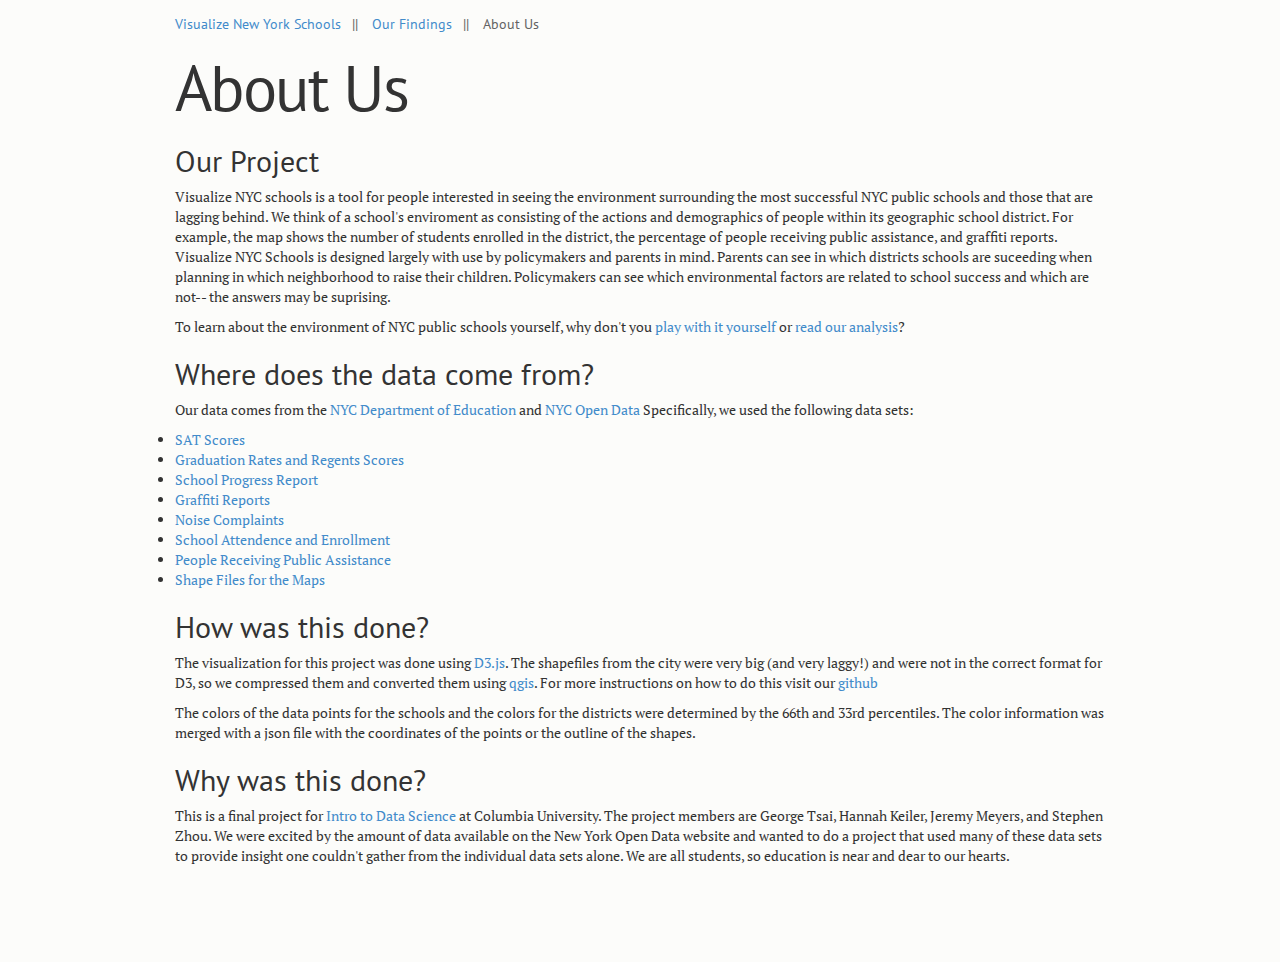
<file: about.html>
<!DOCTYPE html>
<meta charset="utf-8">
<html>
  <head>
  <title>About Visualize NYC Schools</title>
  <link href="lib/bootstrap/css/bootstrap.min.css" rel="stylesheet">
  <link href="css/schools.css" rel="stylesheet">
  <link href="css/non-responsive.css" rel="stylesheet">
  </head>

  <body>
  <!-- Fixed navbar -->
    <div class="container">
      <header>
        <aside>
          <a href = "index.html">Visualize New York Schools</a> 
        </aside>
        <aside>
          <a href="findings.html">Our Findings</a>
        </aside>
          About Us
      </header>

      <h1>About Us</h1>
      <h2>Our Project</h2>
      <p">Visualize NYC schools is a tool for people interested in seeing the environment surrounding the most successful NYC public schools and those that are lagging behind. We think of a school's enviroment as consisting of the actions and demographics of people within its geographic school district. For example, the map shows the number of students enrolled in the district, the percentage of people receiving public assistance, and graffiti reports. Visualize NYC Schools is designed largely with use by policymakers and parents in mind. Parents can see in which districts schools are suceeding when planning in which neighborhood to raise their children. Policymakers can see which environmental factors are related to school success and which are not-- the answers may be suprising. </p>
      <p>To learn about the environment of NYC public schools yourself, why don't you <a href = "index.html">play with it yourself</a> or <a href = findings.html>read our analysis</a>?</p>
      <h2>Where does the data come from?</h2>
      <p>Our data comes from the <a href = 'http://schools.nyc.gov/Accountability/default.htm'> NYC Department of Education </a> and <a href = "https://nycopendata.socrata.com/data?cat=education"> NYC Open Data </a> Specifically, we used the following data sets:</p>
      <li><a href = 'https://nycopendata.socrata.com/Education/SAT-Results/f9bf-2cp4?'> SAT Scores </a> </li>
      <li> <a href = 'https://data.cityofnewyork.us/Education/Graduation-Outcomes-Class-Of-2010-Regents-based-Ma/k8hv-56d7'> Graduation Rates and Regents Scores</a></li>
      <li> <a href = 'http://schools.nyc.gov/Accountability/tools/report/default.htm'> School Progress Report </a> </li>
      <li> <a href = 'https://data.cityofnewyork.us/Social-Services/graffiti/f3qa-vq2v'> Graffiti Reports </a></li>
      <li> <a href = 'https://data.cityofnewyork.us/Social-Services/311-Service-Requests-from-2010-to-Present/erm2-nwe9'> Noise Complaints </a></li>
      <li> <a href = 'https://data.cityofnewyork.us/Education/School-Attendance-and-Enrollment-Statistics-by-Dis/7z8d-msnt'> School Attendence and Enrollment </a></li>
      <li> <a href = 'https://data.cityofnewyork.us/Social-Services/Percentage-of-People-Residing-in-a-School-District/vbvy-nght'> People Receiving Public Assistance </a></li>
      <li><a href = 'http://www.nyc.gov/html/dcp/html/bytes/dwndistricts.shtml'>Shape Files for the Maps </a></li>
      <h2>How was this done?</h2>
      <p>The visualization for this project was done using <a href = 'http://d3js.org/'>D3.js</a>. The shapefiles from the city were very big (and very laggy!) and were not in the correct format for D3, so we compressed them and converted them using <a href = 'http://www.qgis.org/en/site/'>qgis</a>. For more instructions on how to do this visit our <a href = 'https://github.com/stepzhou/visualize-nyc-schools'> github </a></p>
      <p>The colors of the data points for the schools and the colors for the districts were determined by the 66th and 33rd percentiles. The color information was merged with a json file with the coordinates of the points or the outline of the shapes.</p>
      <h2>Why was this done?</h2>
      <p>This is a final project for <a href = 'http://columbiadatascience.com/'>Intro to Data Science</a> at Columbia University. The project members are George Tsai, Hannah Keiler, Jeremy Meyers, and Stephen Zhou. We were excited by the amount of data available on the New York Open Data website and wanted to do a project that used many of these data sets to provide insight one couldn't gather from the individual data sets alone. We are all students, so education is near and dear to our hearts. </p>
  </body>
</html>
</file>
<file: css/schools.css>
@import url(http://fonts.googleapis.com/css?family=PT+Serif|PT+Serif:b|PT+Serif:i|PT+Sans|PT+Sans:b);

#map {
  width: 960px;
  height: 500px;
}

#schooldistrict {
    stroke: white;
    stroke-width: 1px;
    fill: #c0c0c0;
}

div.tooltip {   
    position: absolute;           
    text-align: center;           
    width: auto; 
    height: auto;
    padding: 2px;
    font-family: "PT Sans", sans-serif;
    font-size: 12pt;
    color: white;
    background: cornflowerblue;
    border: 1px; 
    border-radius: 8px; 
    pointer-events: none; 
} 

button, .dropdown-menu {
  width: 175px;
  font-family: "PT Sans", sans-serif;
}

.dropdown-menu {
  z-index: 101;
}

header,
footer,
aside,


h1,
h2,
h3,
h4 {
    font-family: "PT Sans", sans-serif;
}

h1 {
  font-size: 64px;
  font-weight: 300;
  letter-spacing: -2px;
  margin: .3em 0 .1em 0;
}

header, footer {
  color: #636363;
}

body {
  background: #fcfcfa;
  color: #333;
  font-family: "PT Serif", serif;
  margin: 1em auto 4em auto;
  position: relative;
}

header aside,
footer aside {
  float: left;
  margin-right: 1em;
}

header aside:after,
footer aside:after {
  padding-left: .5em;
  content: "||";
}

#overlay {
  position: absolute;
  z-index: 100;
  padding: 4px 9px;
  min-width: 180px;
  max-width: 400px;
  max-height: 400px;
  overflow: auto;
}

.caret {
  margin-top:8px;
}
</file>
<file: css/non-responsive.css>
/* Template-specific stuff
 *
 * Customizations just for the template; these are not necessary for anything
 * with disabling the responsiveness.
 */

/* Account for fixed navbar */
body {
  padding-bottom: 30px;
}

/* Finesse the page header spacing */
.page-header {
  margin-bottom: 30px;
}
.page-header .lead {
  margin-bottom: 10px;
}


/* Non-responsive overrides
 *
 * Utilitze the following CSS to disable the responsive-ness of the container,
 * grid system, and navbar.
 */

/* Reset the container */
.container {
  max-width: none !important;
  width: 960px;
}

/* Demonstrate the grids */
.col-xs-4 {
  padding-top: 15px;
  padding-bottom: 15px;
  background-color: #eee;
  border: 1px solid #ddd;
  background-color: rgba(86,61,124,.15);
  border: 1px solid rgba(86,61,124,.2);
}

.container .navbar-header,
.container .navbar-collapse {
  margin-right: 0;
  margin-left: 0;
}

/* Always float the navbar header */
.navbar-header {
  float: left;
}

/* Undo the collapsing navbar */
.navbar-collapse {
  display: block !important;
  height: auto !important;
  padding-bottom: 0;
  overflow: visible !important;
}

.navbar-toggle {
  display: none;
}

.navbar-brand {
  margin-left: -15px;
}

/* Always apply the floated nav */
.navbar-nav {
  float: left;
  margin: 0;
}
.navbar-nav > li {
  float: left;
}
.navbar-nav > li > a {
  padding: 15px;
}

/* Redeclare since we override the float above */
.navbar-nav.navbar-right {
  float: right;
}

/* Undo custom dropdowns */
.navbar .open .dropdown-menu {
  position: absolute;
  float: left;
  background-color: #fff;
  border: 1px solid #cccccc;
  border: 1px solid rgba(0, 0, 0, 0.15);
  border-width: 0 1px 1px;
  border-radius: 0 0 4px 4px;
  -webkit-box-shadow: 0 6px 12px rgba(0, 0, 0, 0.175);
          box-shadow: 0 6px 12px rgba(0, 0, 0, 0.175);
}
.navbar .open .dropdown-menu > li > a {
  color: #333;
}
.navbar .open .dropdown-menu > li > a:hover,
.navbar .open .dropdown-menu > li > a:focus,
.navbar .open .dropdown-menu > .active > a,
.navbar .open .dropdown-menu > .active > a:hover,
.navbar .open .dropdown-menu > .active > a:focus {
  color: #fff !important;
  background-color: #428bca !important;
}
.navbar .open .dropdown-menu > .disabled > a,
.navbar .open .dropdown-menu > .disabled > a:hover,
.navbar .open .dropdown-menu > .disabled > a:focus {
  color: #999 !important;
  background-color: transparent !important;
}
</file>
